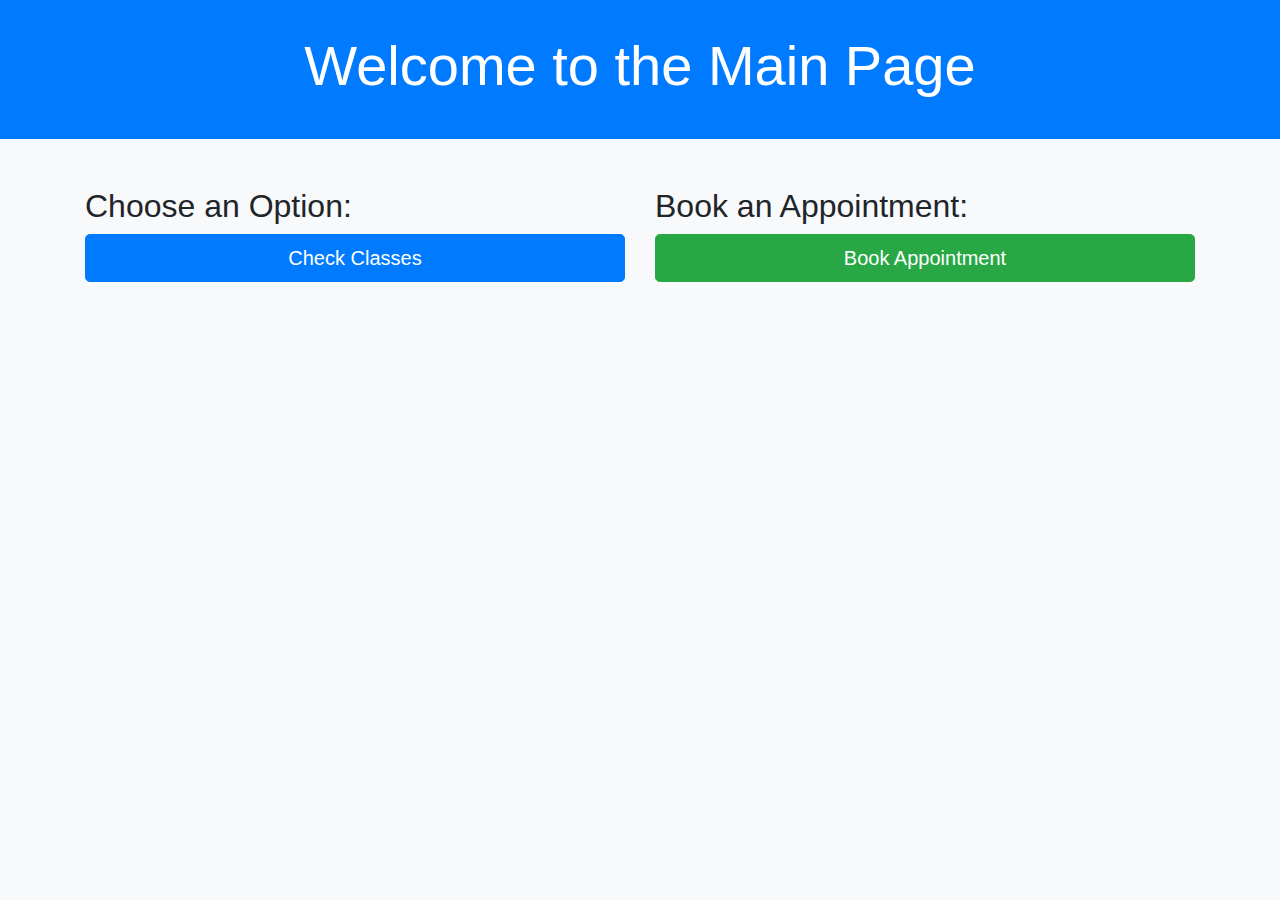
<file: templates/index.html>
<!DOCTYPE html>
<html lang="en">
<head>
    <meta charset="UTF-8">
    <meta name="viewport" content="width=device-width, initial-scale=1.0">
    <title>Main Page</title>
    <!-- Bootstrap CSS -->
    <link href="https://stackpath.bootstrapcdn.com/bootstrap/4.5.2/css/bootstrap.min.css" rel="stylesheet">
    <style>
        /* Custom CSS */
        body {
            background-color: #f8f9fa;
        }
        .jumbotron {
            background-color: #007bff;
            color: #fff;
            padding: 2rem;
            border-radius: 0;
        }
        .btn-primary {
            background-color: #007bff;
            border-color: #007bff;
        }
        .btn-primary:hover {
            background-color: #0056b3;
            border-color: #0056b3;
        }
        .btn-success {
            background-color: #28a745;
            border-color: #28a745;
        }
        .btn-success:hover {
            background-color: #218838;
            border-color: #218838;
        }
    </style>
</head>
<body>
    <div class="jumbotron text-center">
        <h1 class="display-4">Welcome to the Main Page</h1>
    </div>
    <div class="container mt-5">
        <div class="row">
            <div class="col-md-6">
                <h2>Choose an Option:</h2>
                <form action="/check_classes">
                    <button type="submit" class="btn btn-primary btn-lg btn-block">Check Classes</button>
                </form>
            </div>
            <div class="col-md-6">
                <h2>Book an Appointment:</h2>
                <form action="/book_appointment">
                    <button type="submit" class="btn btn-success btn-lg btn-block">Book Appointment</button>
                </form>
            </div>
        </div>
    </div>
    <!-- Bootstrap JS (optional, if needed) -->
    <script src="https://stackpath.bootstrapcdn.com/bootstrap/4.5.2/js/bootstrap.min.js"></script>
</body>
</html>
</file>
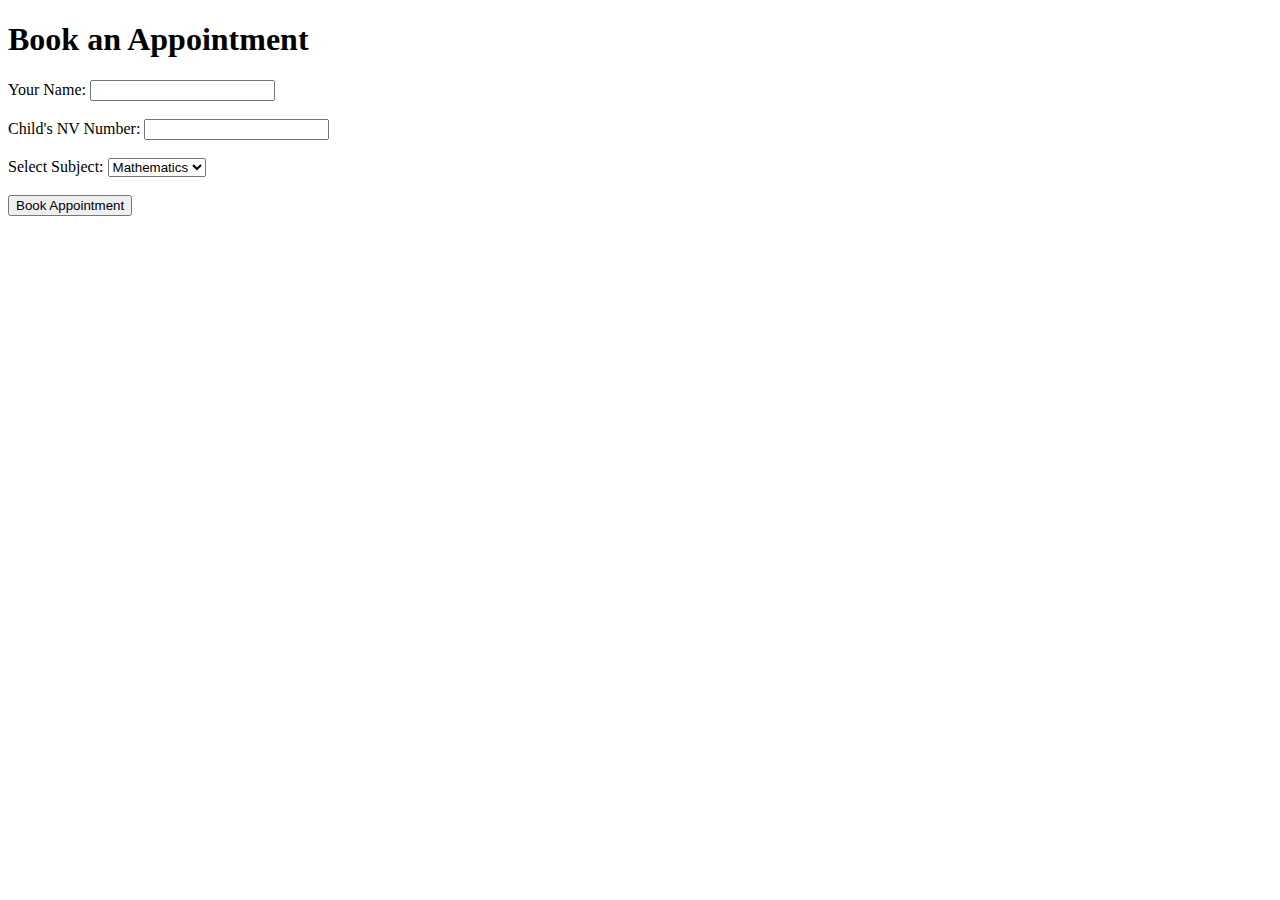
<file: templates/appointment_booking.html>
<!DOCTYPE html>
<html lang="en">
<head>
    <meta charset="UTF-8">
    <meta name="viewport" content="width=device-width, initial-scale=1.0">
    <title>Appointment Booking</title>
</head>
<body>
    <h1>Book an Appointment</h1>
    <form action="/book_appointment" method="post">
        <label for="parent_name">Your Name:</label>
        <input type="text" id="parent_name" name="parent_name" required><br><br>

        <label for="child_nv">Child's NV Number:</label>
        <input type="text" id="child_nv" name="child_nv" required><br><br>

        <label for="subject">Select Subject:</label>
        <select id="subject" name="subject" required>
            <option value="Mathematics">Mathematics</option>
            <option value="English">English</option>
            <!-- Add more subjects here -->
        </select><br><br>

        <input type="submit" value="Book Appointment">
    </form>
</body>
</html>
</file>
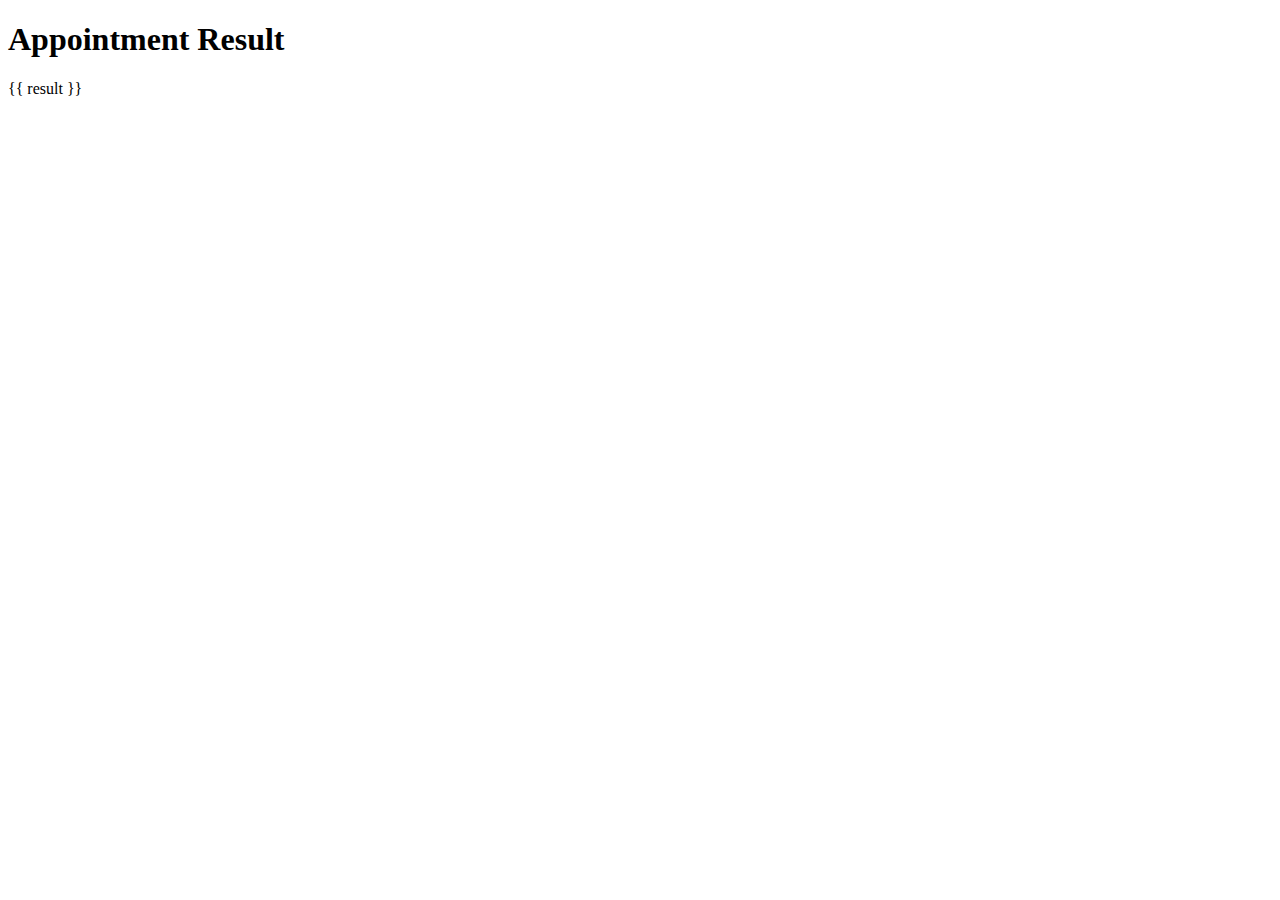
<file: templates/appointment_result.html>
<!DOCTYPE html>
<html lang="en">
<head>
    <meta charset="UTF-8">
    <meta name="viewport" content="width=device-width, initial-scale=1.0">
    <title>Appointment Result</title>
</head>
<body>
    <h1>Appointment Result</h1>
    <p>{{ result }}</p>
</body>
</html>
</file>
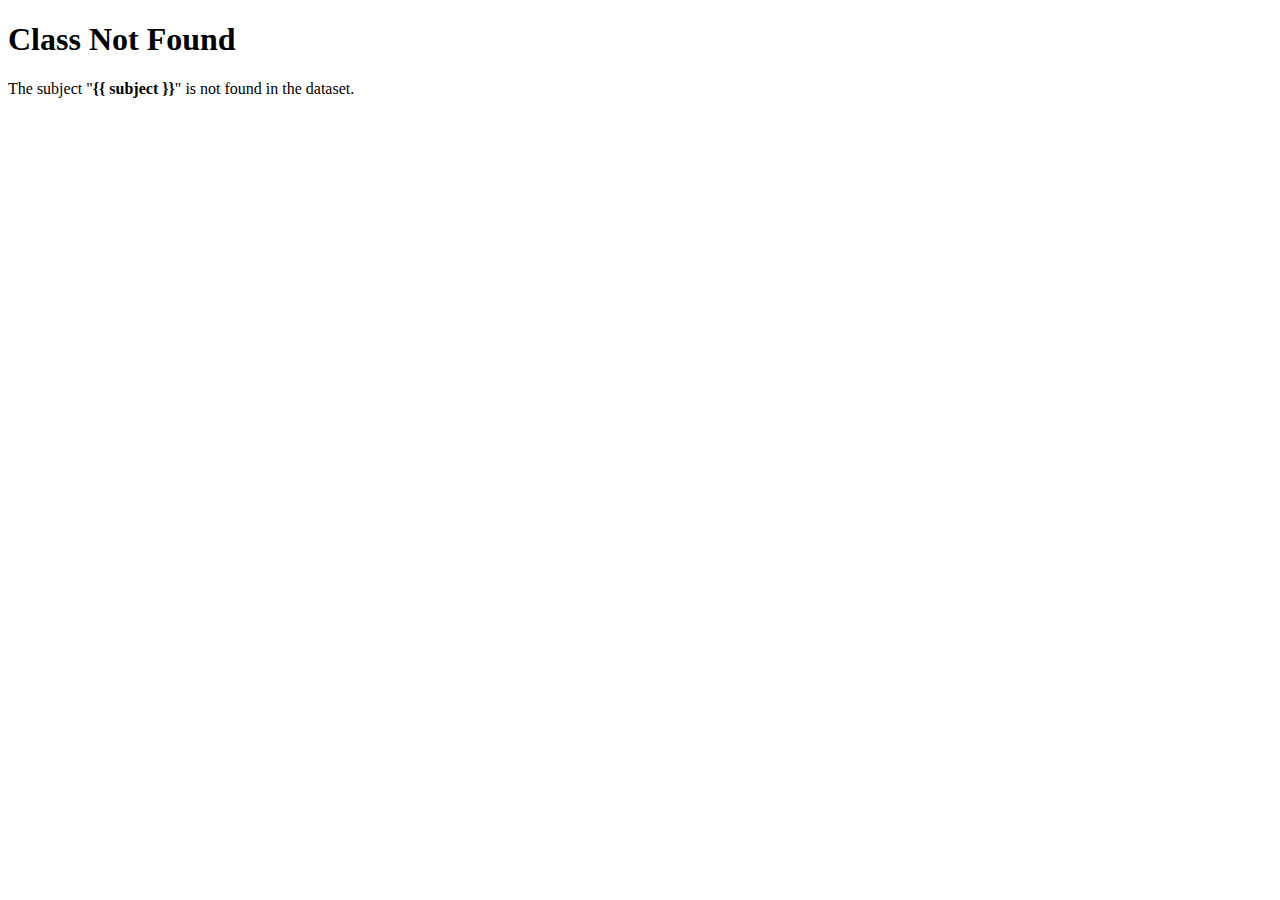
<file: templates/class_not_found.html>
<!DOCTYPE html>
<html lang="en">
<head>
    <meta charset="UTF-8">
    <meta name="viewport" content="width=device-width, initial-scale=1.0">
    <title>Class Not Found</title>
</head>
<body>
    <h1>Class Not Found</h1>
    <p>The subject "<strong>{{ subject }}</strong>" is not found in the dataset.</p>
</body>
</html>
</file>
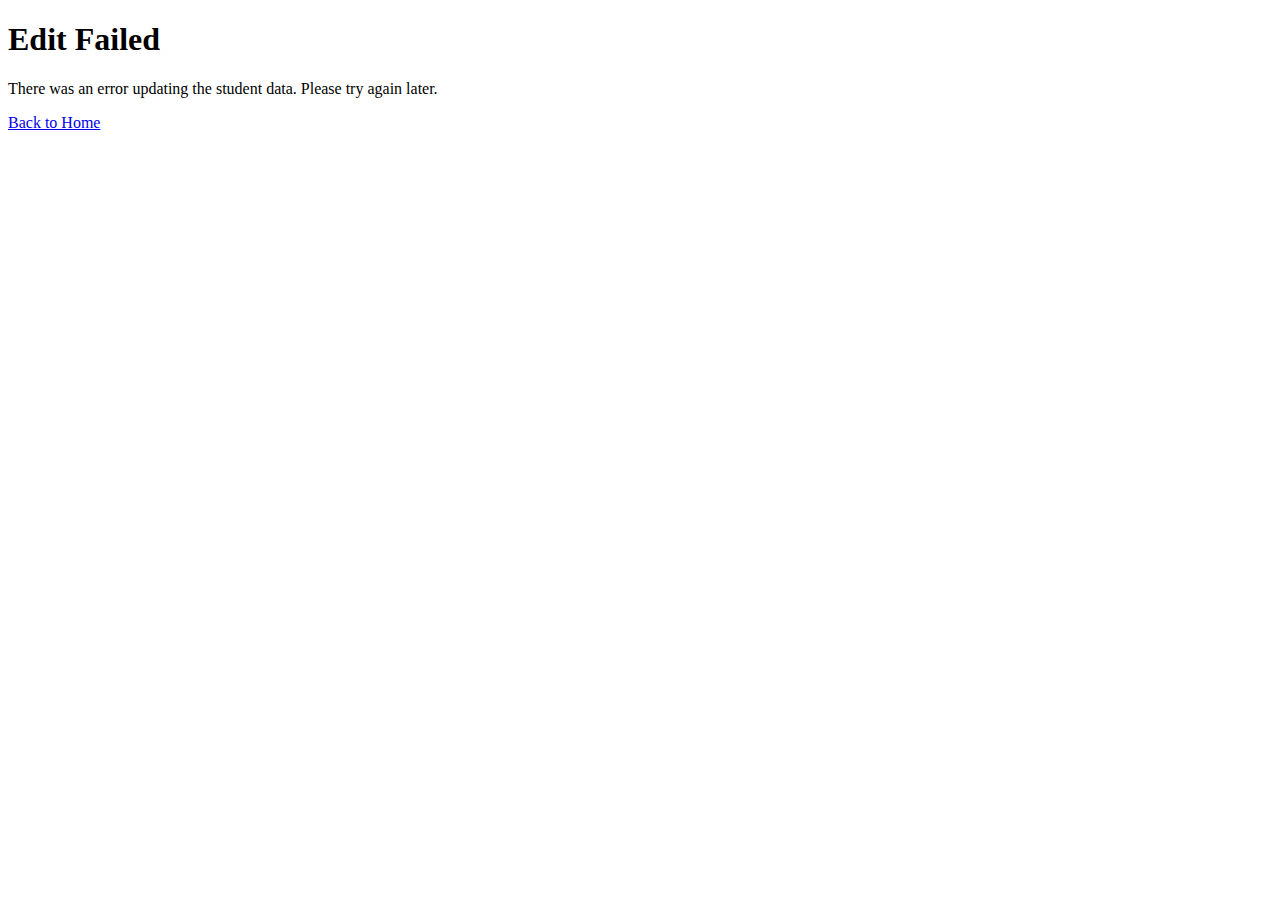
<file: templates/edit_failure.html>
<!DOCTYPE html>
<html lang="en">

<head>
    <meta charset="UTF-8">
    <meta name="viewport" content="width=device-width, initial-scale=1.0">
    <title>Edit Failure</title>
</head>

<body>
    <h1>Edit Failed</h1>
    <p>There was an error updating the student data. Please try again later.</p>
    <a href="/">Back to Home</a>
</body>

</html>
</file>
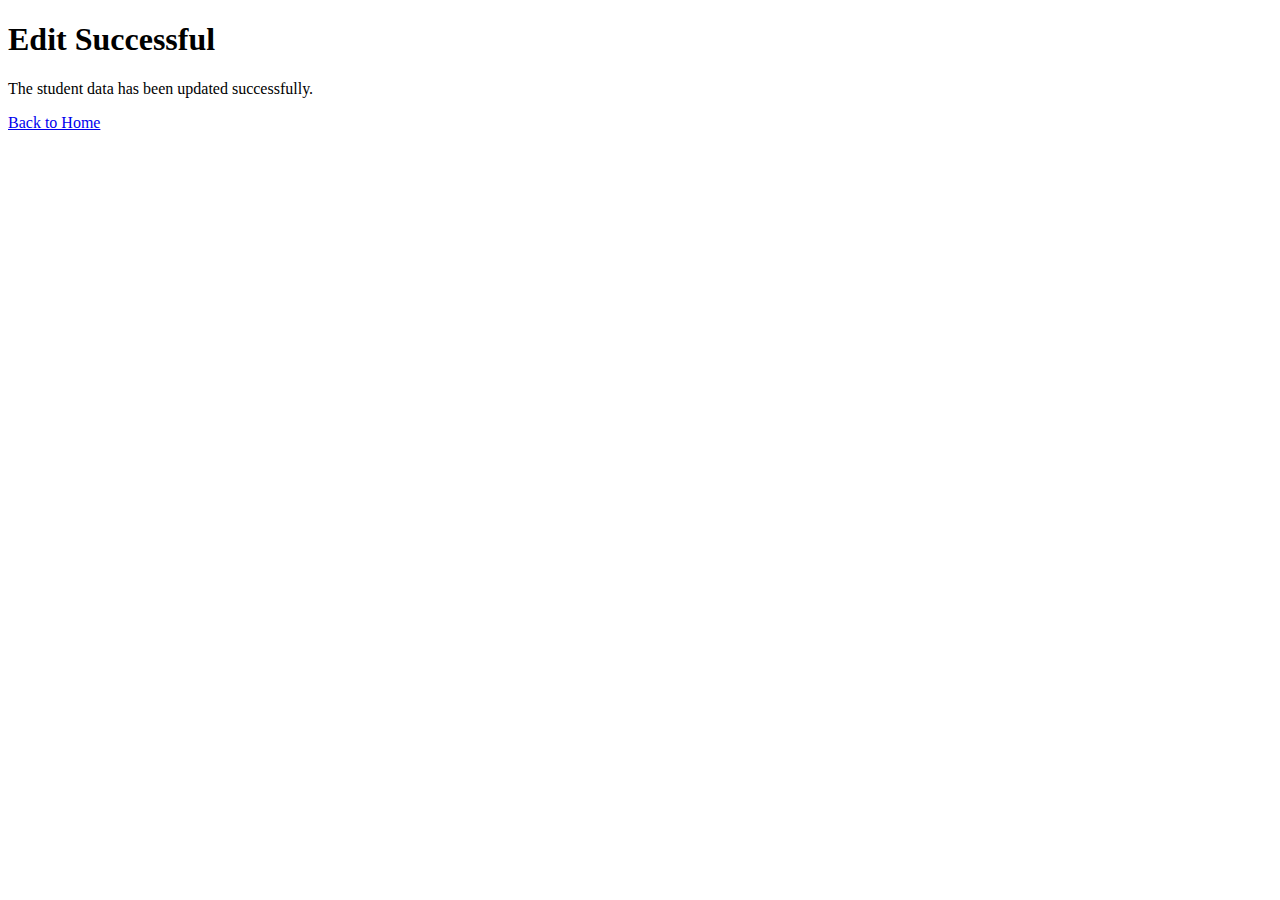
<file: templates/edit_success.html>
<!DOCTYPE html>
<html lang="en">

<head>
    <meta charset="UTF-8">
    <meta name="viewport" content="width=device-width, initial-scale=1.0">
    <title>Edit Success</title>
</head>

<body>
    <h1>Edit Successful</h1>
    <p>The student data has been updated successfully.</p>
    <a href="/">Back to Home</a>
</body>

</html>
</file>
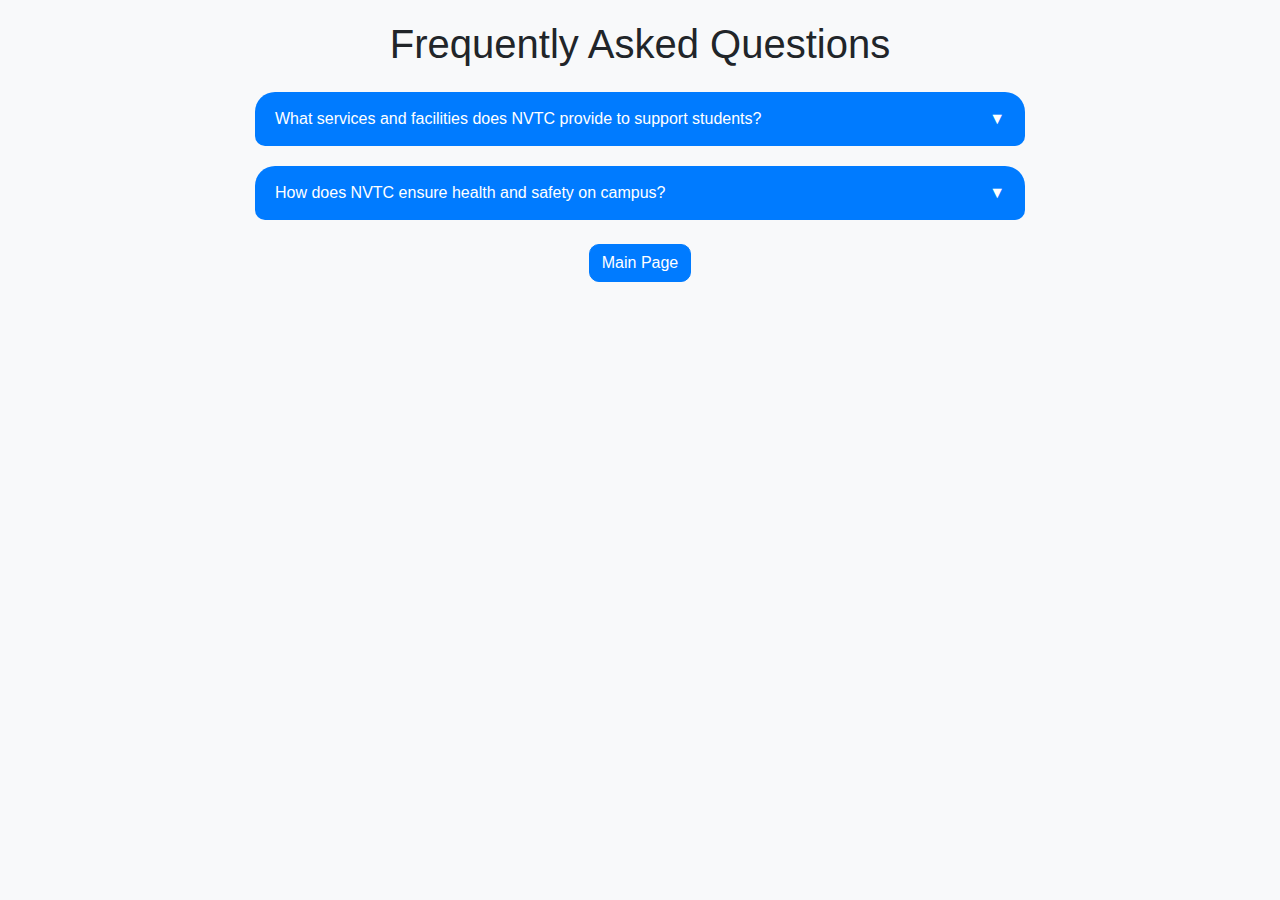
<file: templates/faq.html>
<!DOCTYPE html>
<html lang="en">
<head>
    <meta charset="UTF-8">
    <meta name="viewport" content="width=device-width, initial-scale=1.0">
    <title>FAQ</title>
    <!-- Bootstrap CSS -->
    <link href="https://stackpath.bootstrapcdn.com/bootstrap/4.5.2/css/bootstrap.min.css" rel="stylesheet">
    <!-- Custom CSS -->
    <style>
        body {
            background-color: #f8f9fa;
            padding: 20px;
            font-family: Arial, sans-serif;
        }
        .container {
            max-width: 800px;
            margin: 0 auto;
        }
        .accordion-item {
            margin-bottom: 20px;
            border-radius: 10px;
            overflow: hidden;
        }
        .accordion-header {
            background-color: #007bff;
            color: #fff;
            padding: 15px 20px;
            cursor: pointer;
            border-radius: 20px 20px 0 0;
            transition: background-color 0.3s ease;
        }
        .accordion-header:hover {
            background-color: #0056b3;
        }
        .accordion-arrow {
            float: right;
            margin-left: 10px;
        }
        .accordion-content {
            padding: 20px;
            background-color: #fff;
            border: 1px solid #dee2e6;
            border-top: none;
            border-bottom-left-radius: 10px;
            border-bottom-right-radius: 10px;
            display: none;
        }
        .accordion-content p {
            margin-bottom: 0;
        }
        .btn-back {
            border-radius: 10px 10px 10px 10px;

        }
    </style>
</head>
<body>
    <div class="container">
        <h1 class="text-center mb-4">Frequently Asked Questions</h1>

        <!-- FAQ Items -->
        <div class="accordion-item">
            <div class="accordion-header" onclick="toggleAccordion(this)">
                What services and facilities does NVTC provide to support students? <span class="accordion-arrow">&#9660;</span>
            </div>
            <div class="accordion-content">
                <p>NVTC is committed to supporting its students through a range of services and facilities that help them make the best of their time at the center. Students can find activities for every interest and passion at NVTC.</p>
            </div>
        </div>

        <div class="accordion-item">
            <div class="accordion-header" onclick="toggleAccordion(this)">
                How does NVTC ensure health and safety on campus? <span class="accordion-arrow">&#9660;</span>
            </div>
            <div class="accordion-content">
                <p>NVTC meets occupational health and safety standards, trains staff in accident prevention and evacuation procedures, maintains and cleans buildings regularly, and provides 24x7 security services.</p>
            </div>
        </div>

        <!-- Add more FAQ items here -->

        <!-- Button to navigate back to nv_number_form.html -->
        <div class="text-center mt-4">
            <a href="/" class="btn btn-primary btn-back">Main Page</a>
        </div>
    </div>

    <!-- Bootstrap JS (optional, if needed) -->
    <script src="https://stackpath.bootstrapcdn.com/bootstrap/4.5.2/js/bootstrap.min.js"></script>
    <script>
        function toggleAccordion(header) {
            var content = header.nextElementSibling;
            if (content.style.display === "block") {
                content.style.display = "none";
                header.querySelector(".accordion-arrow").innerHTML = "&#9660;";
            } else {
                content.style.display = "block";
                header.querySelector(".accordion-arrow").innerHTML = "&#9650;";
            }
        }
    </script>
</body>
</html>
</file>
